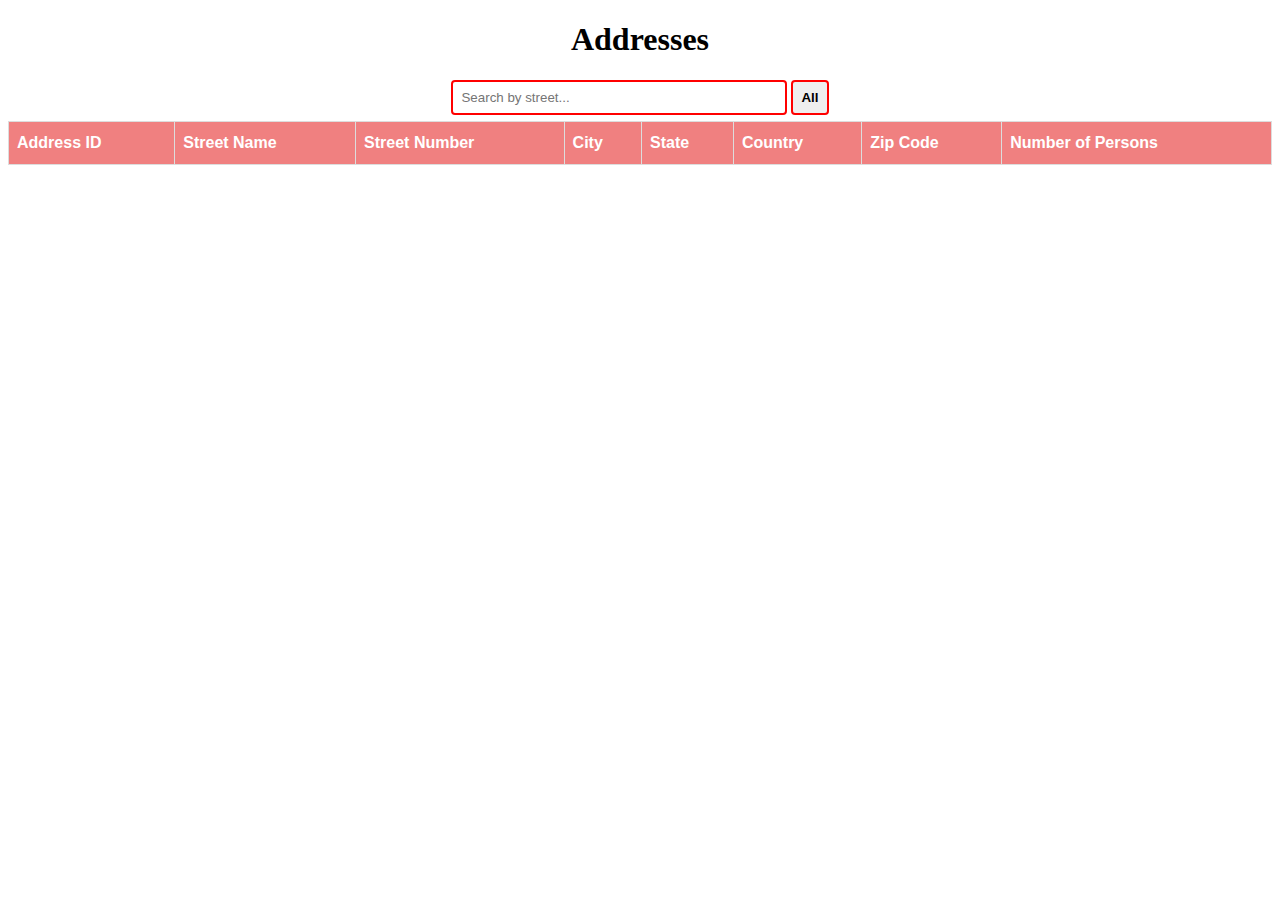
<file: src/main/resources/templates/addresses.html>
<!DOCTYPE html>
<html lang="en">
<head>
    <meta charset="UTF-8">
    <meta name="viewport" content="width=device-width, initial-scale=1.0">
    <link href="style.css" rel="stylesheet" type="text/css" />
    <title>Address Table</title>
</head>
<body>
  <h1>Addresses</h1>
  <form>
    <input
         type="text"
         id="input"
         onkeyup="addressFunctions.searchByStreetNameAndStreetNumber()"
         placeholder="Search by street..."
         />
    <input type="submit" value="All" />
  </form>
  <div class="container">
    <table class="table">
      <thead>
        <tr>
          <th>Address ID</th>
          <th>Street Name</th>
          <th>Street Number</th>
          <th>City</th>
          <th>State</th>
          <th>Country</th>
          <th>Zip Code</th>
          <th>Number of Persons</th>
        </tr>
      </thead>
      <tbody id="addresses">
  
      </tbody>
    </table>
  </div>
  <script src="functions.js"></script>
</body>
</html>
</file>
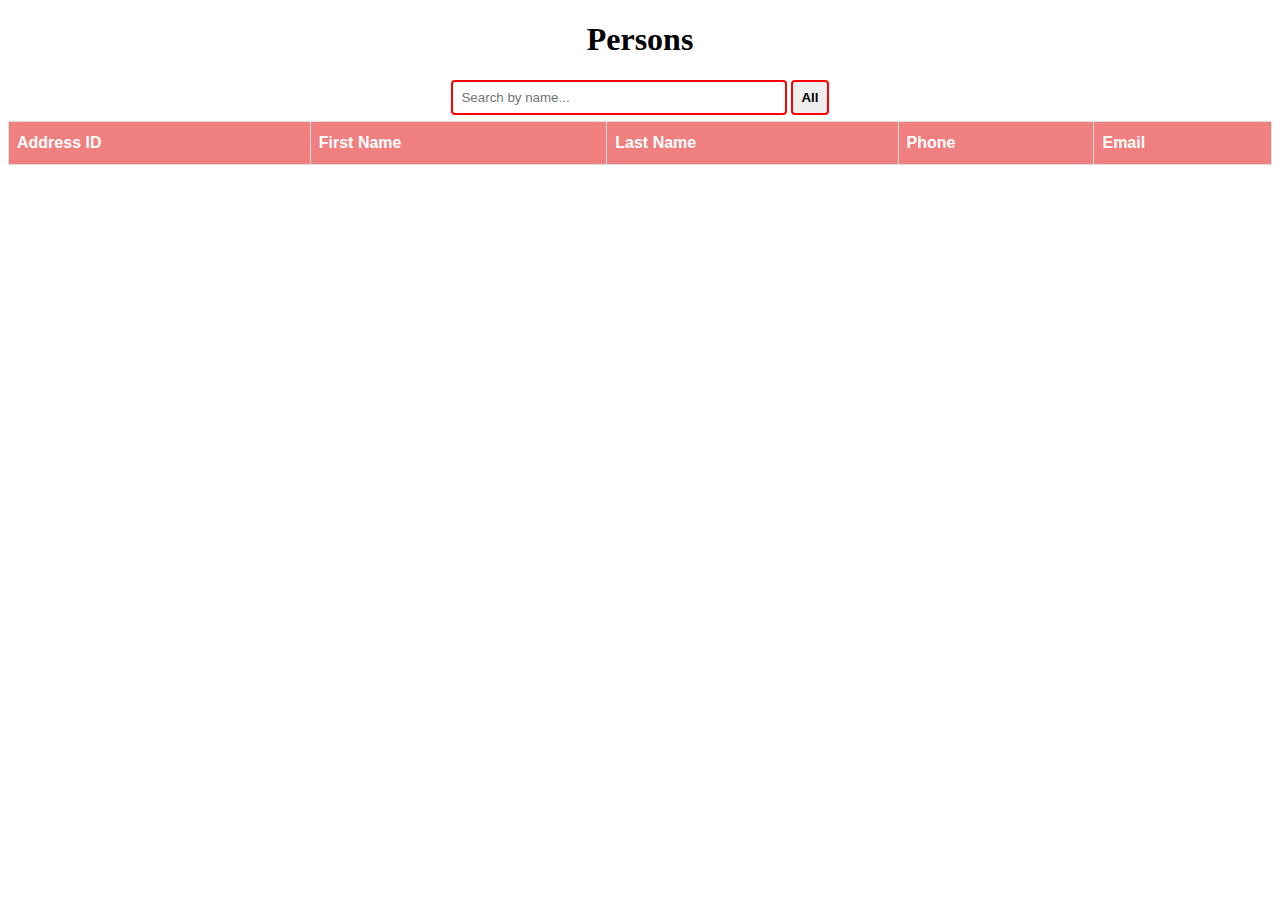
<file: src/main/resources/templates/persons.html>
<!DOCTYPE html>
<html lang="en">
<head>
    <meta charset="UTF-8">
    <meta name="viewport" content="width=device-width, initial-scale=1.0">
    <link href="style.css" rel="stylesheet" type="text/css" />
    <title>Person Table</title>
</head>
<body>
    <h1>Persons</h1>
    <form>
        <input
             type="text"
             id="input"
             onkeyup="personFunctions.searchByFirstNameAndLastName()"
             placeholder="Search by name..."
             />
        <input type="submit" value="All" />
      </form>
    <div class="container">
      <table class="table">
        <thead>
          <tr>
            <th>Address ID</th>
            <th>First Name</th>
            <th>Last Name</th>
            <th>Phone</th>
            <th>Email</th>
          </tr>
        </thead>
        <tbody id="persons">
    
        </tbody>
      </table>
    </div>
    <script src="functions.js"></script>  
</body>
</html>
</file>
<file: src/main/resources/templates/style.css>
.table {
  font-family: Arial, Helvetica, sans-serif;
  border-collapse: collapse;
  width: 100%;
}

.table td, .table th {
  border: 1px solid #ddd;
  padding: 8px;
}

.table tr:nth-child(even){
  background-color: #f2f2f2;
}

.table tr:hover {
  background-color: #ddd;
}

.table th {
  padding-top: 12px;
  padding-bottom: 12px;
  text-align: left;
  background-color: lightcoral;
  color: white;
}

input {
  border: 2px solid red;
  border-radius: 4px;
  padding: 8px;
  margin-bottom: 6px;
}

input[type=text] {
  width: 25%;  
}

input[type=submit] {  
  font-weight: bold;
}

h1, form,  p {
  text-align: center;
}
</file>
